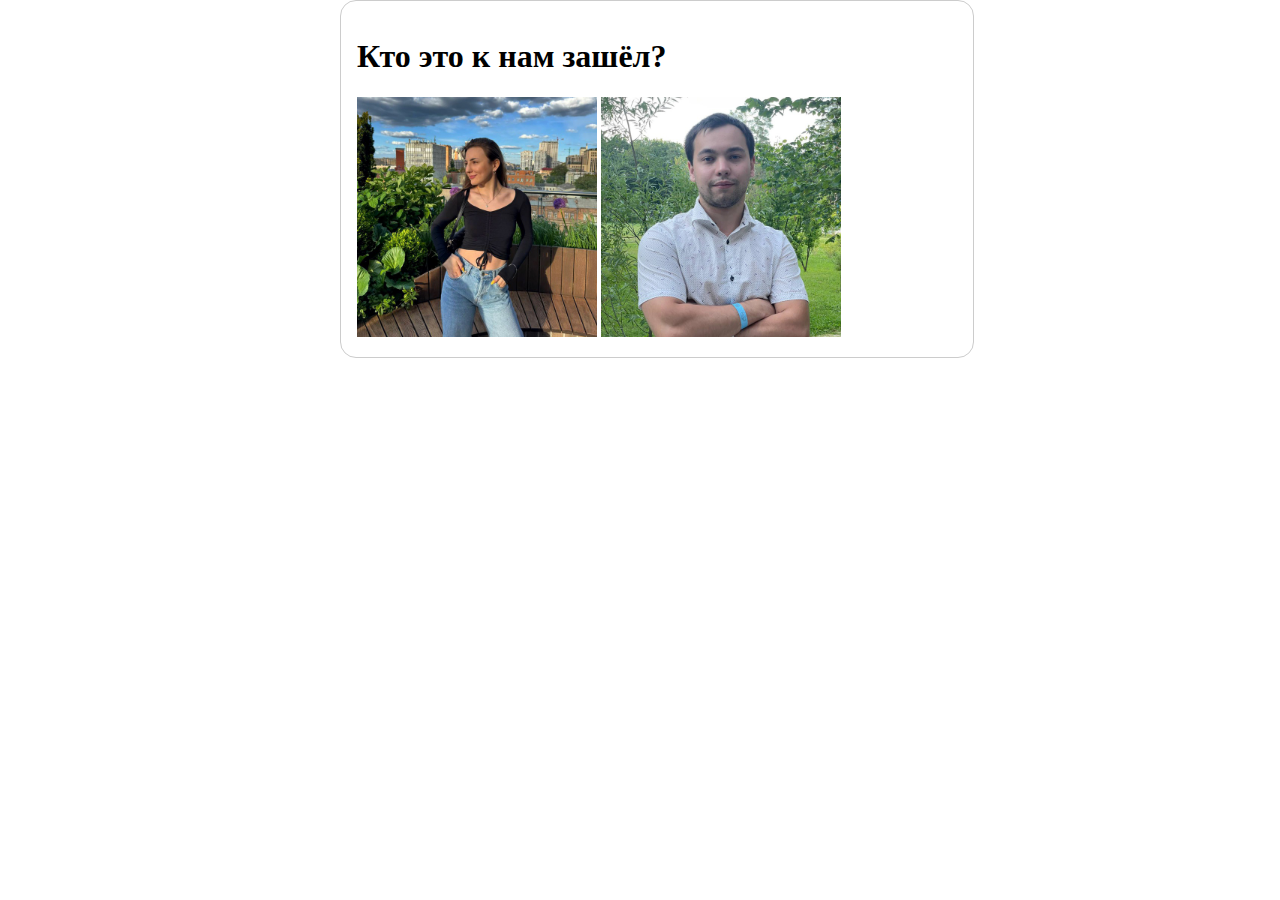
<file: index.html>
<!DOCTYPE html>
<html>
    <head>
        <title>Marina`s Alert</title>
        <link href="styles.css" rel="stylesheet" type="text/css">
    </head>
    <body class="body">
        <form class="form">
                <h1>Кто это к нам зашёл?</h1>
                <div>
                    <a href="Marina/marina.html"><img src="Res/Marina.jpg" alt="Marina" class="img"></a>
                    <a href="Danil/danil.html"><img src="Res/Danil.jpg" alt="Danil" class="img"></a>
                </div>
        </form>
    </body>
</html>
</file>
<file: styles.css>
.body {
    width: 100%;
    max-width: 600px;
    margin: 0 auto;
    background-color: white;
  }
.img{
    max-width: 40%;
    max-height: 40%;
}
.form{
    background-color: rgba(0, 0, 0, 0);
    width: 600px;
    height: auto;
    /* Определим контур формы */
    padding: 1em;
    border: 1px solid #CCC;
    border-radius: 1em;
}
</file>
